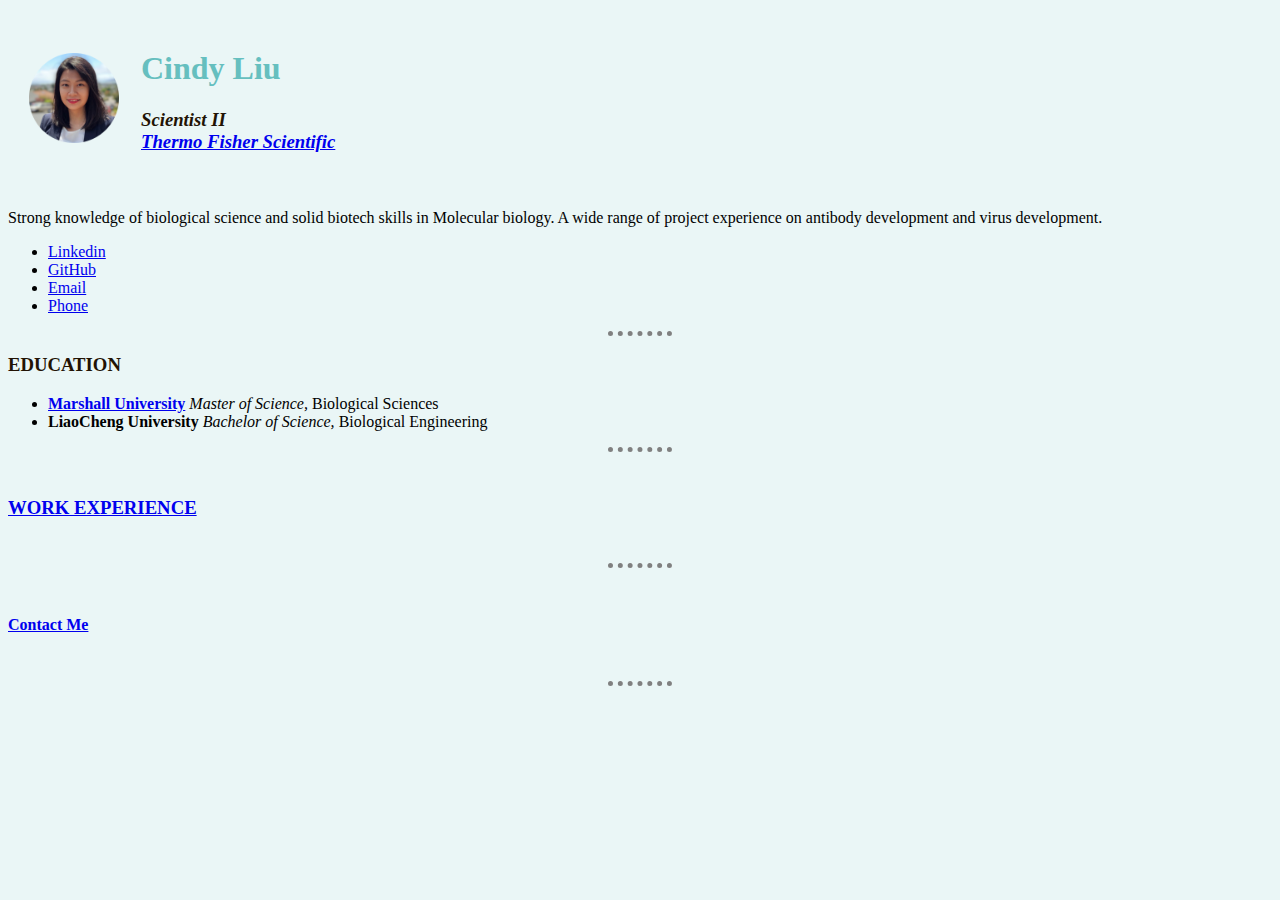
<file: index.html>
<!DOCTYPE html>
<html lang="en" dir="ltr">
  <head>
    <meta charset="utf-8">
    <meta name="description" content="This is Cindy's weeebbb">
    <title>💛🌻Cindy's 🧬🥰personal site by vscode</title>
    <link rel="stylesheet"href="css/style.css">
  </head>
  <body>
    <table cellspacing="20">
      <tr>
        <td><img src="circle.png" alt="Cindy Profile Picture" height="90" width="90"></td>
        <td><h1>Cindy Liu</h1>
          <h3><em>Scientist II <br/><strong><a href="https://www.thermofisher.com/us/en/home.html">Thermo Fisher Scientific </a></strong></em></h3></td>
      </tr>
    </table>


    <p>Strong knowledge of biological science and solid biotech skills in Molecular biology. A wide range of project experience on antibody development and virus development. </p>
    <ul>
      <li><a href="https://www.linkedin.com/in/cindy-chengjing-liu-5a3406113/">Linkedin</a></li>
      <li><a href="https://github.com/Cindy0616">GitHub</a></li>
      <li><a href="mailto:chengjing0616@gmail.com">Email</a></li>
      <li><a href="tel:+15109188527">Phone</a></li>
    </ul>
    <hr>
    <h3>EDUCATION</h3>
    <ul>
      <li>
        <strong><a href="https://www.marshall.edu/">Marshall University</a></strong> <em> Master of Science, </em> Biological Sciences
      </li>
      <li><strong>LiaoCheng University</strong> <em> Bachelor of Science, </em>Biological Engineering</li>
    </ul>
    <hr>
    <br/>
    <h3><a href="workexperience.html">WORK EXPERIENCE</a></h3>
    <br/>
    <hr>
    <br/>
    <h4><a href="contactme.html">Contact Me</a></h4><br/>
    <hr>

  </body>
</html>
</file>
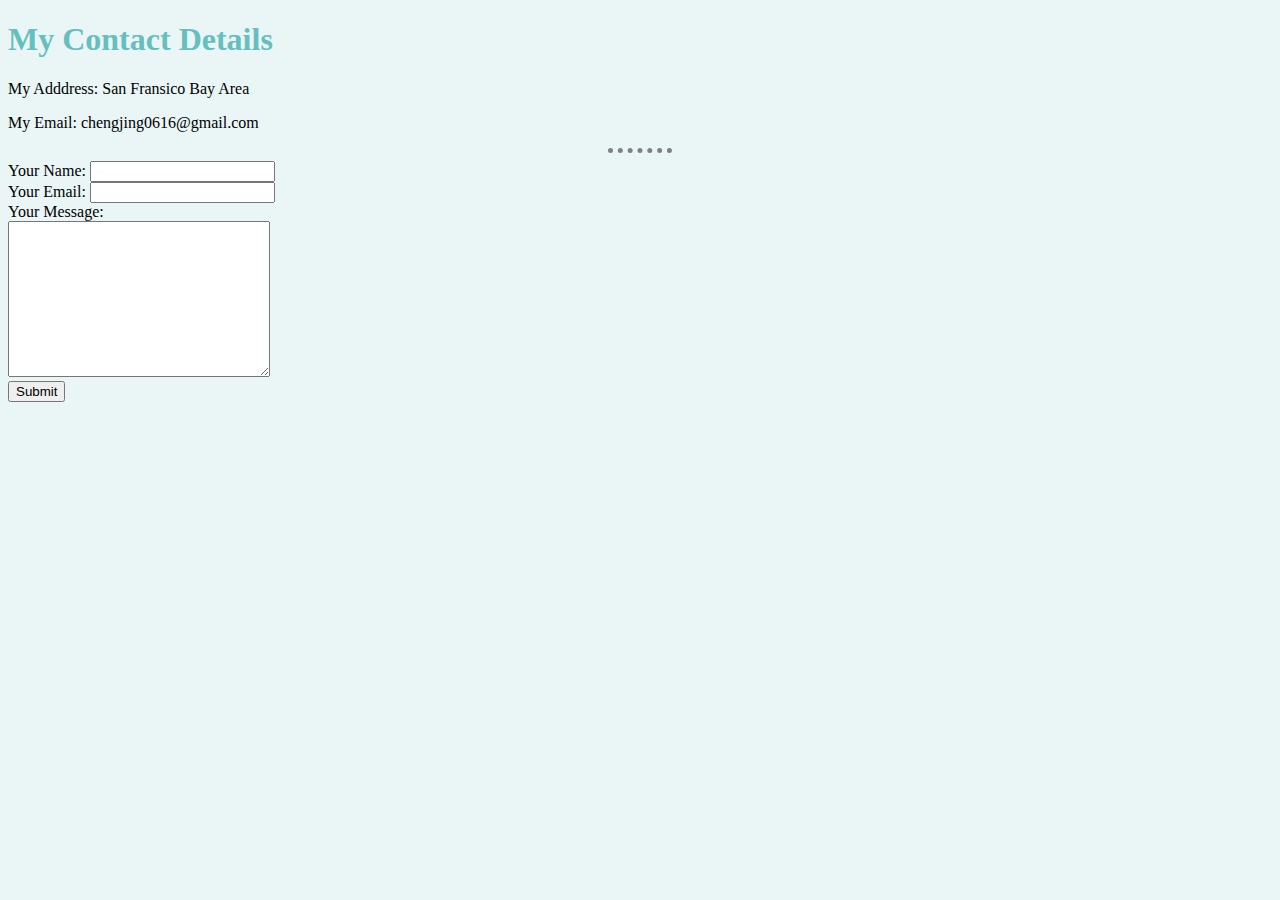
<file: contactme.html>
<!DOCTYPE html>
<html lang="en" dir="ltr">
  <head>
    <meta charset="utf-8">
    <title></title>
    <link rel="stylesheet"href="css/style.css">
  </head>
  <body>
    <h1>My Contact Details</h1>
    <p>My Adddress: San Fransico Bay Area</p>
    <p>My Email: chengjing0616@gmail.com</p>
    <hr/>
    <form action="mailto:chengjing0616@gmail.com" method="post" enctype="text/plain">
      <label>Your Name:</label>
      <input type="text" name="yourName" value=""><br/>
      <label>Your Email:</label>
      <input type="email" name="yourEmail"><br/>
      <label> Your Message:</label><br/>
      <textarea name="yourMessage" rows="10" cols="30"></textarea><br/>
      <input type="submit">
      </form>
  </body>
</html>
</file>
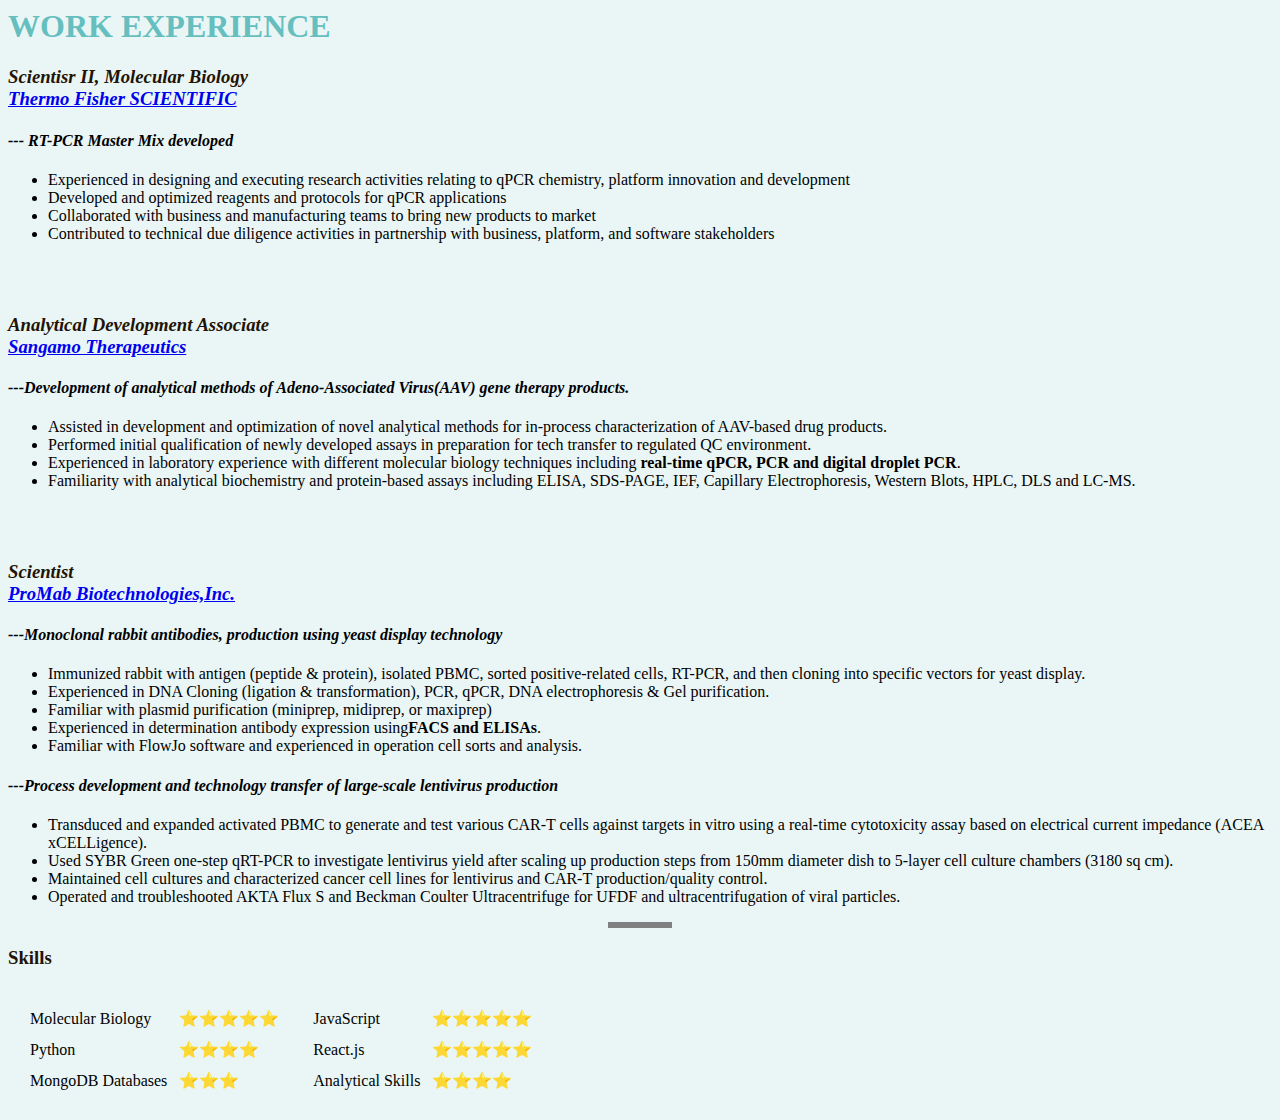
<file: workexperience.html>
<html lang="en" dir="ltr">

<head>
  <meta charset="utf-8">
  <title>Work Experience</title>
  <link rel="stylesheet"href="css/style.css">
</head>

<body>
  <h1>WORK EXPERIENCE</h1>
  <!-- <table border="1px">
    <thead>
      <tr>
        <th>Dates</th>
        <th>Title</th>
        <th>Company</th>
      </tr>
    </thead>
    <tbody>
      <tr>
        <th>2020-Present</th>
        <th>Analytical Development Associate</th>
        <th>Sangamo Therapeutics</th>
      </tr>
      <tr>
        <th>2015-2019</th>
        <th>scientist</th>
        <th>ProMab Biotechnologies,Inc.</th>
      </tr>
    </tbody>
    <tfoot></tfoot>
  </table> -->
  <h3><em>Scientisr II, Molecular Biology<strong><br/><a href="https://www.thermofisher.com/us/en/home.html">Thermo Fisher SCIENTIFIC </a></strong></em></h3>
  <H4><strong><em> --- RT-PCR Master Mix developed</em></strong></H4>
  <ul>
    <li>Experienced in designing and executing research activities relating to qPCR chemistry, platform innovation and
      development</li>
    <li>
      Developed and optimized reagents and protocols for qPCR applications
    </li>
    <li>Collaborated with business and manufacturing teams to bring new products to market</li>
    <li>Contributed to technical due diligence activities in partnership with business, platform, and software
      stakeholders</li>
  </ul>
  <br/><br/>
  <h3><em>
    Analytical Development Associate<strong><br/><a href="https://www.sangamo.com/">Sangamo Therapeutics</a></strong></em>
  </h3>
  <h4><strong><em>  ---Development of analytical methods of Adeno-Associated Virus(AAV) gene therapy products.</em></strong></h4>
  <ul>
  <li>Assisted in development and optimization of novel analytical methods for in-process characterization of AAV-based drug products.</li>
  <li>Performed initial qualification of newly developed assays in preparation for tech transfer to regulated QC environment.
  </li>
  <li>Experienced in laboratory experience with different molecular biology techniques including <strong>real-time qPCR, PCR and digital droplet PCR</strong>.
  </li>
  <li>
    Familiarity with analytical biochemistry and protein-based assays including ELISA, SDS-PAGE, IEF, Capillary Electrophoresis, Western Blots, HPLC, DLS and LC-MS.
  </li>
</ul>
<br/><br/>
<h3><em>
  Scientist  <strong><br/><a href="https://www.promab.com/">ProMab Biotechnologies,Inc.</a></strong></em>
</h3>
<h4><strong><em>---Monoclonal rabbit antibodies, production using yeast display technology</em></strong></h4>
<ul>
<li>Immunized rabbit with antigen (peptide & protein), isolated PBMC, sorted positive-related cells, RT-PCR, and then cloning into specific vectors for yeast display.</li>
<li>Experienced in DNA Cloning (ligation & transformation), PCR, qPCR, DNA electrophoresis & Gel purification.
</li>
<li>Familiar with plasmid purification (miniprep, midiprep, or maxiprep)
</li>
<li>
  Experienced in determination antibody expression using<strong>FACS and ELISAs</strong>.
</li>
<li>
  Familiar with FlowJo software and experienced in operation cell sorts and analysis.
</li>
</ul>
<h4><strong><em>---Process development and technology transfer of large-scale lentivirus production</em></strong></h4>
<ul>
<li>Transduced and expanded activated PBMC to generate and test various CAR-T cells against targets in vitro using a real-time cytotoxicity assay based on electrical current impedance (ACEA xCELLigence).
</li>
<li>Used SYBR Green one-step qRT-PCR to investigate lentivirus yield after scaling up production steps from 150mm diameter dish to 5-layer cell culture chambers (3180 sq cm).
</li>
<li>Maintained cell cultures and characterized cancer cell lines for lentivirus and CAR-T production/quality control.
</li>
<li>
  Operated and troubleshooted AKTA Flux S and Beckman Coulter Ultracentrifuge for UFDF and ultracentrifugation of viral particles.
</li>
</ul>
<hr size="3" noshade>
<h3>Skills</h3>
<table  cellspacing="10">
  <tr>
    <td>
      <table cellspacing="10">
        <tr>
          <td>Molecular Biology</td>
          <td>⭐️⭐️⭐️⭐️⭐️</td>
        </tr>
        <tr>
          <td>Python</td>
          <td>⭐️⭐️⭐️⭐️</td>
        </tr>
        <tr>
          <td>MongoDB Databases</td>
          <td>⭐️⭐️⭐️</td>
        </tr>
      </table>
    </td>
    <td>
      <table cellspacing="10">
        <tr>
          <td>JavaScript</td>
          <td>⭐️⭐️⭐️⭐️⭐️</td>
        </tr>
        <tr>
          <td>React.js</td>
          <td>⭐️⭐️⭐️⭐️⭐️</td>
        </tr>
        <tr>
          <td>Analytical Skills</td>
          <td>⭐️⭐️⭐️⭐️</td>
        </tr>
      </table>
    </td>
  </tr>

</table>

</body>

</html>
</file>
<file: css/style.css>
body {
        background-color:#eaf6f6;
      }
hr{
        border-style: none;
        border-top-style: dotted;
        border-color: grey;
        border-width:5px;
        width: 5%;
      }
h1{
  color:#66bfbf
}
h3{
  color:rgb(34, 19, 4)
}
</file>
